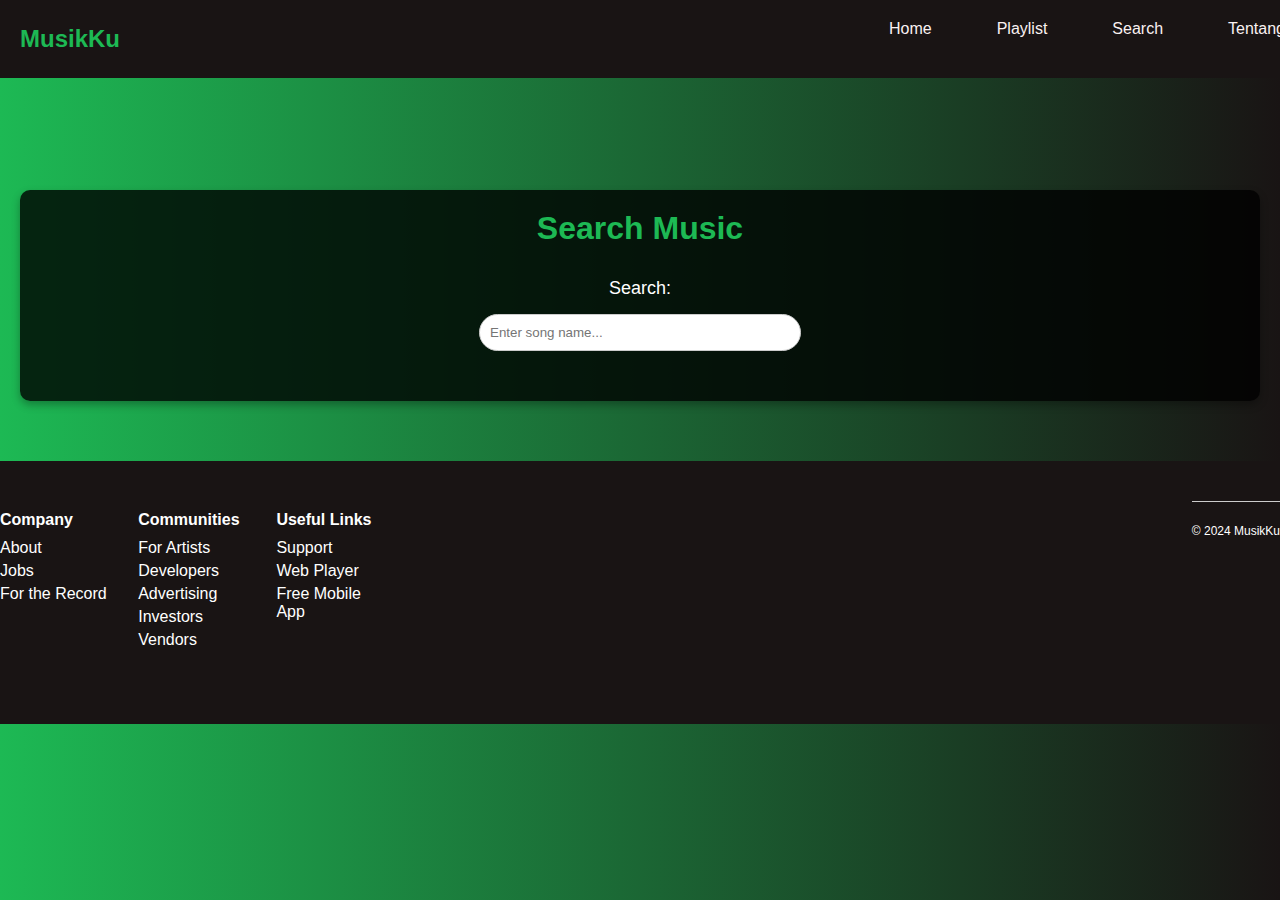
<file: download_music.html>
<!DOCTYPE html>
<html lang="en">
<head>
    <meta charset="UTF-8">
    <meta name="viewport" content="width=device-width, initial-scale=1.0">
    <title>Search Music - MusikKu</title>
    <link rel="stylesheet" href="style.css">
    <link rel="stylesheet" href="https://cdnjs.cloudflare.com/ajax/libs/font-awesome/6.1.1/css/all.min.css">
    <style>
        body {
            font-family: Arial, sans-serif;
            margin: 0;
            padding: 0;
            background: linear-gradient(to right, #1DB954, #191414);
            color: white;
        }

        header {
            display: flex;
            justify-content: space-between;
            align-items: center;
            padding: 20px;
            background-color: #191414;
            position: fixed;
            width: 100%;
            top: 0;
            z-index: 1000;
        }

        .logo {
            font-size: 24px;
            font-weight: bold;
            color: #1DB954;
        }

        nav ul {
            list-style: none;
            display: flex;
            gap: 20px;
        }

        nav ul li a {
            color: white;
            text-decoration: none;
            font-size: 16px;
            padding: 10px 20px;
            border-radius: 30px;
            transition: background-color 0.3s;
        }

        nav ul li a:hover {
            background-color: #1DB954;
        }

        main {
            padding: 100px 20px 20px;
            text-align: center;
        }

        .search-music {
            background: rgba(0, 0, 0, 0.8);
            padding: 20px;
            border-radius: 10px;
            margin: 20px 0;
            box-shadow: 0 4px 8px rgba(0, 0, 0, 0.3);
        }

        .search-music h1 {
            color: #1DB954;
        }

        form {
            display: flex;
            justify-content: center;
            align-items: center;
            gap: 10px;
            margin: 20px 0;
        }

        form label {
            font-size: 18px;
        }

        form input {
            padding: 10px;
            border-radius: 30px;
            border: 1px solid #ccc;
            width: 300px;
        }

        .add-to-playlist {
            background-color: #1DB954;
            color: white;
            border: none;
            border-radius: 20px;
            padding: 5px 10px;
            cursor: pointer;
            transition: background-color 0.3s;
        }

        .add-to-playlist:hover {
            background-color: #1ed760;
        }

        footer {
            background-color: #191414;
            color: white;
            padding: 20px 0;
            text-align: center;
            position: relative;
        }

        .footer-links {
            display: flex;
            justify-content: space-around;
            flex-wrap: wrap;
            margin-bottom: 20px;
        }

        .footer-links div {
            margin: 10px 0;
        }

        .footer-links h4 {
            margin-bottom: 10px;
        }

        .footer-links ul {
            list-style: none;
            padding: 0;
        }

        .footer-links ul li {
            margin: 5px 0;
        }

        .footer-links ul li a {
            color: white;
            text-decoration: none;
        }

        .footer-bottom {
            margin-top: 20px;
        }

    </style>
</head>
<body>
    <header>
        <div class="logo">MusikKu</div>
        <nav>
            <ul>
                <li><a href="index2.html">Home</a></li>
                <li><a href="playlist.html">Playlist</a></li>
                <li><a href="search.html">Search</a></li>
                <li><a href="tentang.html">Tentang</a></li>
            </ul>
        </nav>
    </header>

    <main>
        <section class="search-music">
            <h1>Search Music</h1>
            <form id="search-form">
                <label for="search-input">Search:</label>
                <input type="text" id="search-input" placeholder="Enter song name...">
            </form>
            <div id="search-results">
                <!-- Placeholder for search results -->
            </div>
        </section>
    </main>

    <footer>
        <div class="footer-links">
            <div>
                <h4>Company</h4>
                <ul>
                    <li><a href="#">About</a></li>
                    <li><a href="#">Jobs</a></li>
                    <li><a href="#">For the Record</a></li>
                </ul>
            </div>
            <div>
                <h4>Communities</h4>
                <ul>
                    <li><a href="#">For Artists</a></li>
                    <li><a href="#">Developers</a></li>
                    <li><a href="#">Advertising</a></li>
                    <li><a href="#">Investors</a></li>
                    <li><a href="#">Vendors</a></li>
                </ul>
            </div>
            <div>
                <h4>Useful Links</h4>
                <ul>
                    <li><a href="#">Support</a></li>
                    <li><a href="#">Web Player</a></li>
                    <li><a href="#">Free Mobile App</a></li>
                </ul>
            </div>
        </div>
        <div class="footer-bottom">
            <p>&copy; 2024 MusikKu</p>
        </div>
    </footer>

    <script>
        document.addEventListener('DOMContentLoaded', function() {
            const searchInput = document.getElementById('search-input');
            const searchResults = document.getElementById('search-results');
            

            const songs = [
                { name: 'Rapuh - Agnes Monica', file: 'musik/Agnes Monica - Rapuh ( Official Lyric Video ).mp3', cover: 'images/agnesmonica.jpg' },
                { name: 'Let me down slowly - Alec Benjamin', file: 'musik/Alec Benjamin - Let Me Down Slowly (Lyrics).mp3', cover: 'images/alecbenjamin.jpg' },
                { name: 'Too Good to Say Goodbye - Bruno Mars', file: 'musik/Too Good to Say Goodbye.mp3', cover: 'images/brunomars.jpg' },
                { name: 'Million Years Ago - Adele', file: 'musik/Million Years Ago.mp3', cover: 'images/adele.jpg' },
                { name: 'Versace on the floor - Bruno Mars', file: 'musik/Versace on the Floor (Single).mp3', cover: 'images/brunomars2.jpg' },
                { name: 'That Somebody - Rafi Sudirman', file: 'musik/Rafi Sudirman - That Somebody (lyrics).mp3', cover: 'images/rafisudirman.jpg' },
                { name: 'Mendua - Astrid', file: 'musik/Astrid - Mendua (Lirik).mp3', cover: 'images/astrid.jpg' },
                { name: 'Just Give Me a Reason - P!nk', file: 'musik/P!nk - Just Give Me a Reason (Lyrics).mp3', cover: 'images/p!nk.jpg' },
                { name: 'Bawa Dia Kembali - Mahalini', file: 'musik/Mahalini - Bawa Dia kembali (Video Lirik).mp3', cover: 'images/mahalini.jpg' },
                { name: 'Masih Hatiku - Arsy Widianto Tiara Andini', file: 'musik/Arsy Widianto Tiara Andini - Masih Hatiku (Official Music Video).mp3', cover: 'images/arsywidianto&tiaraandini.jpg' },
                { name: 'One Only - Pamungkas', file: 'musik/Pamungkas - One Only (Lyrics Video).mp3', cover: 'images/pamungkas.jpg' },
                { name: 'Apalah Arti Menunggu - Raisa', file: 'musik/Apalah Arti Menunggu - Raisa (Lirik).mp3', cover: 'images/raisa.jpg' },
                { name: 'Rayu - Marion Jola', file: 'musik/Marion Jola - Rayu (Official Lyric Video).mp3', cover: 'images/marionjola.jpg' },
                { name: 'Indah - Agnes Monica', file: 'musik/Agnes Monica - Indah (Agnez Mo) Lirik Lagu Indonesia.mp3', cover: 'images/agnesindah.jpg' },
                { name: 'Menjaga Hati - Yovie & Nuno', file: 'musik/Yovie & Nuno - Menjaga Hati (Lirik Lagu).mp3', cover: 'images/yovie&nuno.jpg' },
                { name: 'On Bended Knee - Boyz II Men', file: 'musik/Boyz II Men - On Bended Knee.mp3', cover: 'images/Boyz2Men.jpg' },
                { name: 'pelangi - HIVI!', file: 'musik/HIVI! - Pelangi (Official Lyric Video).mp3', cover: 'images/hivi.jpg' },
                { name: 'Remaja - HIVI!', file: 'musik/HIVI! - Remaja (Official Lyric Video).mp3', cover: 'images/hivi.jpg' },
                { name: 'Siapkah Kau Tuk Jatuh Cinta Lagi - HIVI!', file: 'musik/HIVI! - Siapkah Kau Tuk Jatuh Cinta Lagi (Official Lyric Video).mp3', cover: 'images/hivi.jpg' },
                { name: 'Mata Ke Hati - HIVI!', file: 'musik/HIVI! - Mata Ke Hati (Official Music Video).mp3', cover: 'images/hivi.jpg' },
                { name: 'Rindu - Agnes Monica', file: 'musik/Agnes Monica - Rindu (Agnez Mo) Lirik Lagu Indonesia.mp3', cover: 'images/agnesrindu.jpg' },
                { name: 'Cinta Mati - Agnes Monica', file: 'musik/Agnes Monica feat Ahmad Dhani - Cinta Mati - Lirik Nostalgia.mp3', cover: 'images/agnescintamati.jpg' },
                { name: 'Salah - Potret', file: 'musik/Potret - Salah (Lirik).mp3', cover: 'images/salahpotret.jpg' },
                { name: 'it will rain - Bruno Mars', file: 'musik/bruno mars - it will rain (lyrics).mp3', cover: 'images/itwillrainBrunoMars.jpg' },
                { name: 'Locked out of Heaven- Bruno Mars', file: 'musik/Bruno Mars - Locked Out Of Heaven.mp3', cover: 'images/brunomarsiwashyourman.jpg' },
                { name: 'Talking to the Moon - Bruno Mars', file: 'musik/Bruno Mars - Talking To The Moon (Official Lyric Video).mp3', cover: 'images/brunomarsTalkingtothemoon.jpg' },
                { name: 'Thats What I Like - Bruno Mars', file: 'musik/Bruno Mars - Thats What I Like [Official Music Video].mp3', cover: 'images/brunomars.jpg' },
                { name: 'When I Was Your Man - Bruno Mars', file: 'musik/Bruno Mars - When I Was Your Man.mp3', cover: 'images/brunomarsiwashyourman.jpg' },
                { name: 'Put On A Smile - Bruno Mars Anderson .Paak Silk Sonic', file: 'musik/Bruno Mars Anderson .Paak Silk Sonic - Put On A Smile [Official Audio].mp3', cover: 'images/brunomarsSmile.jpg' },
                { name: 'The Lazy Song - Bruno Mars', file: 'musik/Bruno Mars - The Lazy Song (Lyrics).mp3', cover: 'images/brunomars.jpg' },
                { name: 'Just The Way You Are - Bruno Mars', file: 'musik/Bruno Mars - Just The Way You Are (Lyrics).mp3', cover: 'images/brunomars.jpg' },
                { name: '24K Magic - Bruno Mars', file: 'musik/Bruno Mars - 24K Magic (Official Music Video).mp3', cover: 'images/brunomars.jpg' },
                { name: 'Billionaire -Travie McCoy ft. Bruno Mars', file: 'musik/Billionaire - Travie McCoy ft. Bruno Mars [Lyrics Vietsub].mp3', cover: 'images/billionaireBrunomars.jpg' },
                { name: 'Kill Bill - SZA', file: 'musik/@sza - Kill Bill (Lyrics).mp3', cover: 'images/killbill.jpg' },
                { name: 'Andaikan Kau Datang - Andmesh', file: 'musik/Andmesh - Andaikan Kau Datang I Ost Miracle In Cell No.7 08 September 2022 di Bioskop.mp3', cover: 'images/andmesh.jpg' },
                { name: 'Jangan Pernah Berubah - Syifa Hadju', file: 'musik/SYIFA HADJU “JANGAN PERNAH BERUBAH“.mp3', cover: 'images/syifahadju.jpg' },
                { name: 'Rindu Dalam Hati - Arsy WidiantoBrisia Jodie', file: 'musik/Arsy Widianto Brisia Jodie - Rindu Dalam Hati (Lirik).mp3', cover: 'images/arsywidiantoBrisiaJodie.jpg' },
                { name: 'Nobody Gets Me - SZA', file: 'musik/SZA - Nobody Gets Me (Lyrics).mp3', cover: 'images/killbill.jpg' },
                { name: 'Not You - Alan Walker', file: 'musik/Alan Walker & Emma Steinbakken - Not You (Lyrics).mp3', cover: 'images/alanwalker.jpg' },
                { name: 'Tetap Dalam Jiwa - Isyana Sarasvati', file: 'musik/Isyana Sarasvati - Tetap Dalam Jiwa Lirik Lagu Indonesia.mp3', cover: 'images/isyana.jpg' },
                { name: 'Favorit Girl - Justin Bieber', file: 'musik/Justin Bieber - Favorite Girl (Lyrics).mp3', cover: 'images/justinbeiber.jpg' },
                { name: 'Rahasia Hati - Element', file: 'musik/Element - Rahasia Hati Lirik Lagu.mp3', cover: 'images/rahasiahati.jpg' },
                { name: 'That Should Be Me  - Justin Bieber', file: 'musik/THAT SHOULD BE ME - JUSTIN BIEBER (LYRICS).mp3', cover: 'images/justinbieber.jpg' },
                { name: 'Dia Masa Lalumu,Aku Masa Depanmu - Vionita', file: 'musik/DIA MASA LALUMU AKU MASA DEPANMU - Vionita (Lirik).mp3', cover: 'images/vionitamasalalu.jpg' },
                { name: 'Drunk Text - Henry Moodie', file: 'musik/Henry Moodie - drunk text (Lyrics).mp3', cover: 'images/drunktext.jpg' },
                { name: 'Play Date - Melanie Martinez', file: 'musik/Melanie Martinez - Play Date (Lyrics).mp3', cover: 'images/playdate.jpg' },
                { name: 'One Of The Girl - The Weeknd,JENNIE,Lily-Rose Depp', file: 'musik/The Weeknd JENNIE Lily-Rose Depp - One Of The Girls (Lyrics).mp3', cover: 'images/oneofthegirl.jpg' },
                { name: 'Rapsodi - JKT48', file: 'musik/JKT48 - Rapsodi (Lirik).mp3', cover: 'images/jkt48.jpg' },
                { name: 'Tak Segampang Itu - Anggi Marito', file: 'musik/JKT48 - Rapsodi (Lirik).mp3', cover: 'images/taksegampangitu.jpg' },
                { name: 'Menjadi Dia - Tiara Andini', file: 'musik/JKT48 - Rapsodi (Lirik).mp3', cover: 'images/tiaraandini.jpg' },
                { name: 'Surat Cinta Untuk Starla - Virgoun', file: 'musik/JKT48 - Rapsodi (Lirik).mp3', cover: 'images/virgoun.jpg' },
                { name: 'Merasa Indah - Tiara Andini', file: 'musik/JKT48 - Rapsodi (Lirik).mp3', cover: 'images/tiaraandini.jpg' },
                { name: 'Melawan Restu - Mahalini', file: 'musik/JKT48 - Rapsodi (Lirik).mp3', cover: 'images/mahalinimlawanrestu.jpg' },
                { name: 'Hilang Tanpa Bilang - Meiska', file: 'musik/JKT48 - Rapsodi (Lirik).mp3', cover: 'images/meiskahilangtanpabilang.jpg' },
                { name: 'lily - Alan Walker - Lily ft. K-391 & Emelie Hollow', file: 'musik/Alan Walker - Lily ft. K-391 & Emelie Hollow (Official Lyric Video).mp3', cover: 'images/alanwalkerlily.jpg' },
                { name: 'On My Way - Alan Walker Sabrina Carpenter & Farruko', file: 'musik/Alan Walker Sabrina Carpenter & Farruko - On My Way.mp3', cover: 'images/alanwalkeronmywayjpg.jpg' },
                { name: 'Darkside - Alan Walker', file: 'musik/Alan Walker - Darkside (Lyrics) ft. Au Ra and Tomine Harket.mp3', cover: 'images/alanwalkerdarkside.jpg' },
                { name: 'Faded - Alan Walker', file: 'musik/Alan Walker - Faded.mp3', cover: 'images/alanwalkerfaded.jpg' },
                { name: 'Who I Am - Alan Walker Putri Ariani Peder Elias', file: 'musik/Alan Walker Putri Ariani Peder Elias - Who I Am (Official Music Video).mp3', cover: 'images/alanwalkerwhoiam.jpg' },
                { name: 'The Drum - Alan Walker', file: 'musik/Alan Walker - The Drum (Lyrics).mp3', cover: 'images/alanwalkerthedrum.jpg' },
                { name: 'Alone - Alan Walker', file: 'musik/Alan Walker - Alone (Lyrics).mp3', cover: 'images/alanwalkeralone.jpg' },
                

            ];

            
            searchInput.addEventListener('input', function() {
                const searchTerm = searchInput.value.trim().toLowerCase();
                searchResults.innerHTML = '';

                if (searchTerm === '') return;

                const filteredSongs = songs.filter(song => song.name.toLowerCase().startsWith(searchTerm));

                filteredSongs.forEach(song => {
                    const songElement = document.createElement('div');
                    songElement.classList.add('song');
                    songElement.innerHTML = `
                        <p>${song.name}</p>
                        <button class="add-to-playlist">Add to Playlist</button>
                    `;

                    const addToPlaylistBtn = songElement.querySelector('.add-to-playlist');
                    addToPlaylistBtn.addEventListener('click', function() {
                        addToPlaylist(song.name, song.file, song.cover);
                    });

                    searchResults.appendChild(songElement);
                });
            });

            function addToPlaylist(songName, songUrl, songCover) {
                const playlist = JSON.parse(localStorage.getItem('playlist')) || [];

                if (!playlist.find(song => song.name === songName)) {
                    playlist.push({ name: songName, file: songUrl, cover: songCover });
                    localStorage.setItem('playlist', JSON.stringify(playlist));
                    alert('Song added to playlist!');
                } else {
                    alert('This song is already in your playlist.');
                }
            }
        });
    </script>
</body>
</html>
</file>
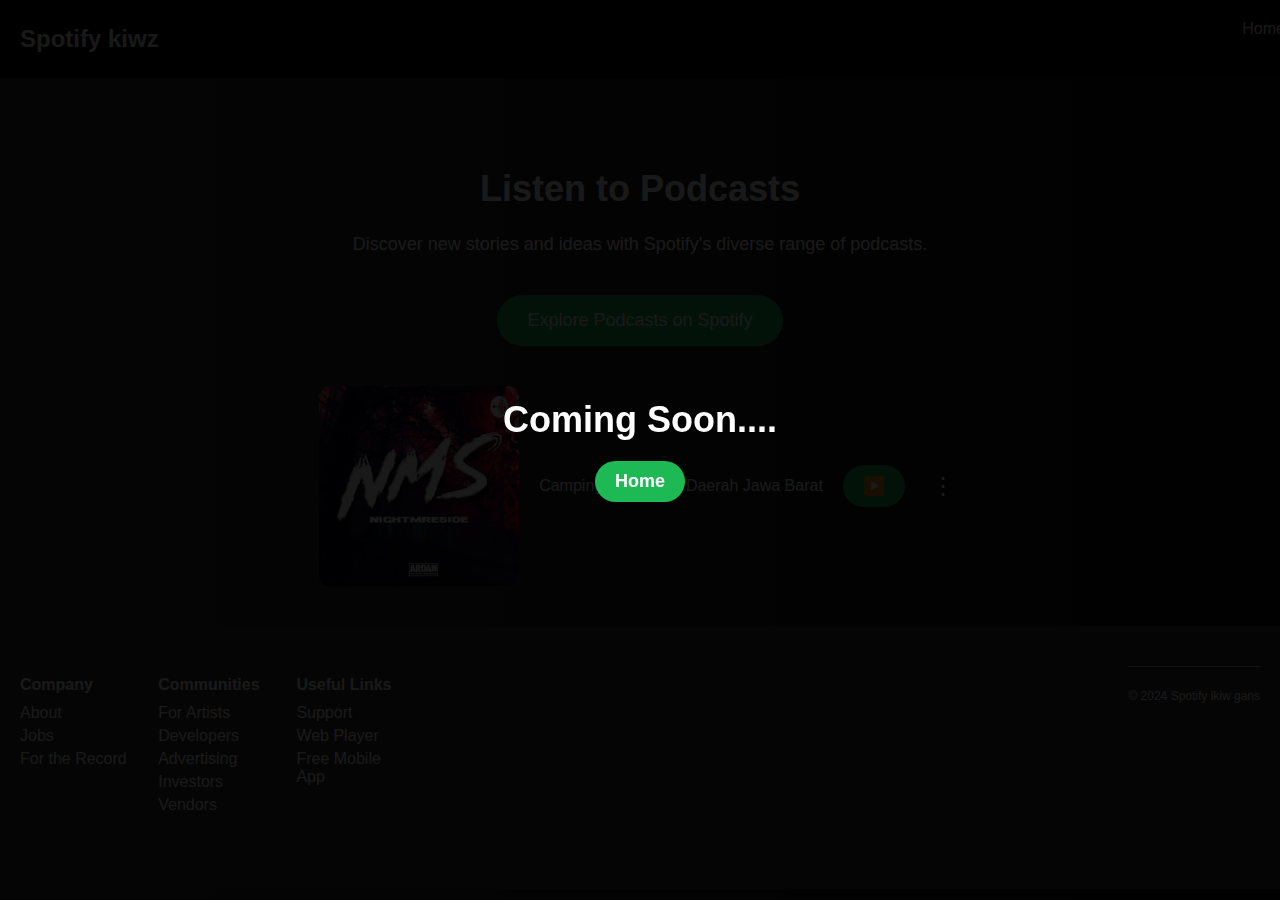
<file: listen_podcast.html>
<!DOCTYPE html>
<html lang="en">
<head>
    <meta charset="UTF-8">
    <meta name="viewport" content="width=device-width, initial-scale=1.0">
    <title>Listen to Podcasts - Spotify Clone</title>
    <link rel="stylesheet" href="style.css">
</head>
<style>
    body {
        margin: 0;
        font-family: 'Arial', sans-serif;
        background-color: #121212;
        color: #ffffff;
    }

    header {
        display: flex;
        justify-content: space-between;
        align-items: center;
        padding: 20px;
        background-color: #000000;
    }

    header .logo {
        font-size: 24px;
        font-weight: bold;
    }

    nav ul {
        list-style: none;
        display: flex;
        margin: 0;
        padding: 0;
    }

    nav li {
        margin: 0 15px;
        position: relative;
    }

    nav a {
        text-decoration: none;
        color: #b3b3b3;
        transition: color 0.3s ease;
    }

    nav a:hover {
        color: #1db954;
    }

    nav .divider {
        color: #ffffff;
    }

    nav a::after {
        content: '';
        display: block;
        width: 0;
        height: 2px;
        background: #1db954;
        transition: width 0.3s;
    }

    nav a:hover::after {
        width: 100%;
    }

    main {
        padding: 20px;
    }

    .listen-podcast {
        text-align: center;
        margin-bottom: 40px;
    }

    .listen-podcast h1 {
        font-size: 36px;
    }

    .listen-podcast p {
        font-size: 18px;
        margin: 20px 0;
    }

    .btn {
        padding: 15px 30px;
        background-color: #1db954;
        color: #ffffff;
        text-decoration: none;
        border-radius: 50px;
        font-size: 18px;
        transition: background-color 0.3s;
    }

    .btn:hover {
        background-color: #1ed760;
    }

    .podcast {
        display: flex;
        align-items: center;
        justify-content: center;
        gap: 20px;
        margin-top: 40px;
    }

    .podcast-image {
        width: 200px;
        height: 200px;
        border-radius: 10px;
    }

    .podcast-controls {
        display: flex;
        align-items: center;
        gap: 20px;
    }

    .play-btn {
        background-color: #1db954;
        border: none;
        color: white;
        padding: 10px 20px;
        font-size: 18px;
        border-radius: 50px;
        cursor: pointer;
        transition: background-color 0.3s;
    }

    .play-btn:hover {
        background-color: #1ed760;
    }

    .menu {
        position: relative;
    }

    .menu-btn {
        background: none;
        border: none;
        color: white;
        font-size: 24px;
        cursor: pointer;
    }

    .menu-content {
        display: none;
        position: absolute;
        right: 0;
        top: 100%;
        background-color: #333;
        border-radius: 5px;
        box-shadow: 0 0 10px rgba(0, 0, 0, 0.1);
    }

    .menu-content a {
        color: white;
        padding: 10px 20px;
        text-decoration: none;
        display: block;
    }

    .menu-content a:hover {
        background-color: #444;
    }

    .menu-content.show {
        display: block;
    }

    .coming-soon-overlay {
        position: fixed;
        top: 0;
        left: 0;
        width: 100%;
        height: 100%;
        background-color: rgba(0, 0, 0, 0.9);
        display: flex;
        flex-direction: column;
        justify-content: center;
        align-items: center;
        color: #fff;
        font-size: 36px;
        font-weight: bold;
        z-index: 1000;
        text-align: center;
    }

    .home-btn {
        margin-top: 20px;
        padding: 10px 20px;
        background-color: #1db954;
        color: #ffffff;
        text-decoration: none;
        border-radius: 50px;
        font-size: 18px;
        transition: background-color 0.3s;
    }

    .home-btn:hover {
        background-color: #1ed760;
    }

    footer {
        background-color: #333;
        color: white;
        padding: 20px;
        display: flex;
        justify-content: space-between;
    }

    .footer-links {
        display: flex;
        gap: 30px;
    }

    .footer-links div {
        max-width: 200px;
    }

    .footer-links h4 {
        margin-top: 0;
    }

    .footer-links ul {
        list-style: none;
        padding: 0;
    }

    .footer-links ul li {
        margin-bottom: 10px;
    }

    .footer-links ul li a {
        color: white;
        text-decoration: none;
    }

    .footer-bottom {
        text-align: center;
        margin-top: 20px;
    }

</style>
<body>
    <header>
        <div class="logo">Spotify kiwz</div>
        <nav>
            <ul>
                <li><a href="index2.html">Home</a></li>
                <!-- Add other navigation items here -->
            </ul>
        </nav>
    </header>

    <main>
        <section class="listen-podcast">
            <h1>Listen to Podcasts</h1>
            <p>Discover new stories and ideas with Spotify's diverse range of podcasts.</p>
            <a href="#" class="btn">Explore Podcasts on Spotify</a>
        </section>

        <section class="podcast">
            <img src="images/nmspodcast.jpg" alt="" class="podcast-image">
            <p>Camping di Gunung Daerah Jawa Barat</p>
            <div class="podcast-controls">
                <button class="play-btn">▶️</button>
                <div class="menu">
                    <button class="menu-btn">⋮</button>
                    <div class="menu-content">
                        <a href="playlist.html">Add to Playlist</a>
                        
                    </div>
                </div>
            </div>
        </section>
    </main>

    <footer>
        <div class="footer-links">
            <div>
                <h4>Company</h4>
                <ul>
                    <li><a href="#">About</a></li>
                    <li><a href="#">Jobs</a></li>
                    <li><a href="#">For the Record</a></li>
                </ul>
            </div>
            <div>
                <h4>Communities</h4>
                <ul>
                    <li><a href="#">For Artists</a></li>
                    <li><a href="#">Developers</a></li>
                    <li><a href="#">Advertising</a></li>
                    <li><a href="#">Investors</a></li>
                    <li><a href="#">Vendors</a></li>
                </ul>
            </div>
            <div>
                <h4>Useful Links</h4>
                <ul>
                    <li><a href="#">Support</a></li>
                    <li><a href="#">Web Player</a></li>
                    <li><a href="#">Free Mobile App</a></li>
                </ul>
            </div>
        </div>
        <div class="footer-bottom">
            <p>&copy; 2024 Spotify ikiw gans</p>
        </div>
    </footer>

    <div class="coming-soon-overlay">
        Coming Soon....
        <a href="index.html" class="home-btn">Home</a>
    </div>

    <script>
        document.addEventListener('DOMContentLoaded', function() {
            const menuBtn = document.querySelector('.menu-btn');
            const menuContent = document.querySelector('.menu-content');

            menuBtn.addEventListener('click', function() {
                menuContent.classList.toggle('show');
            });
        });
    </script>
</body>
</html>
</file>
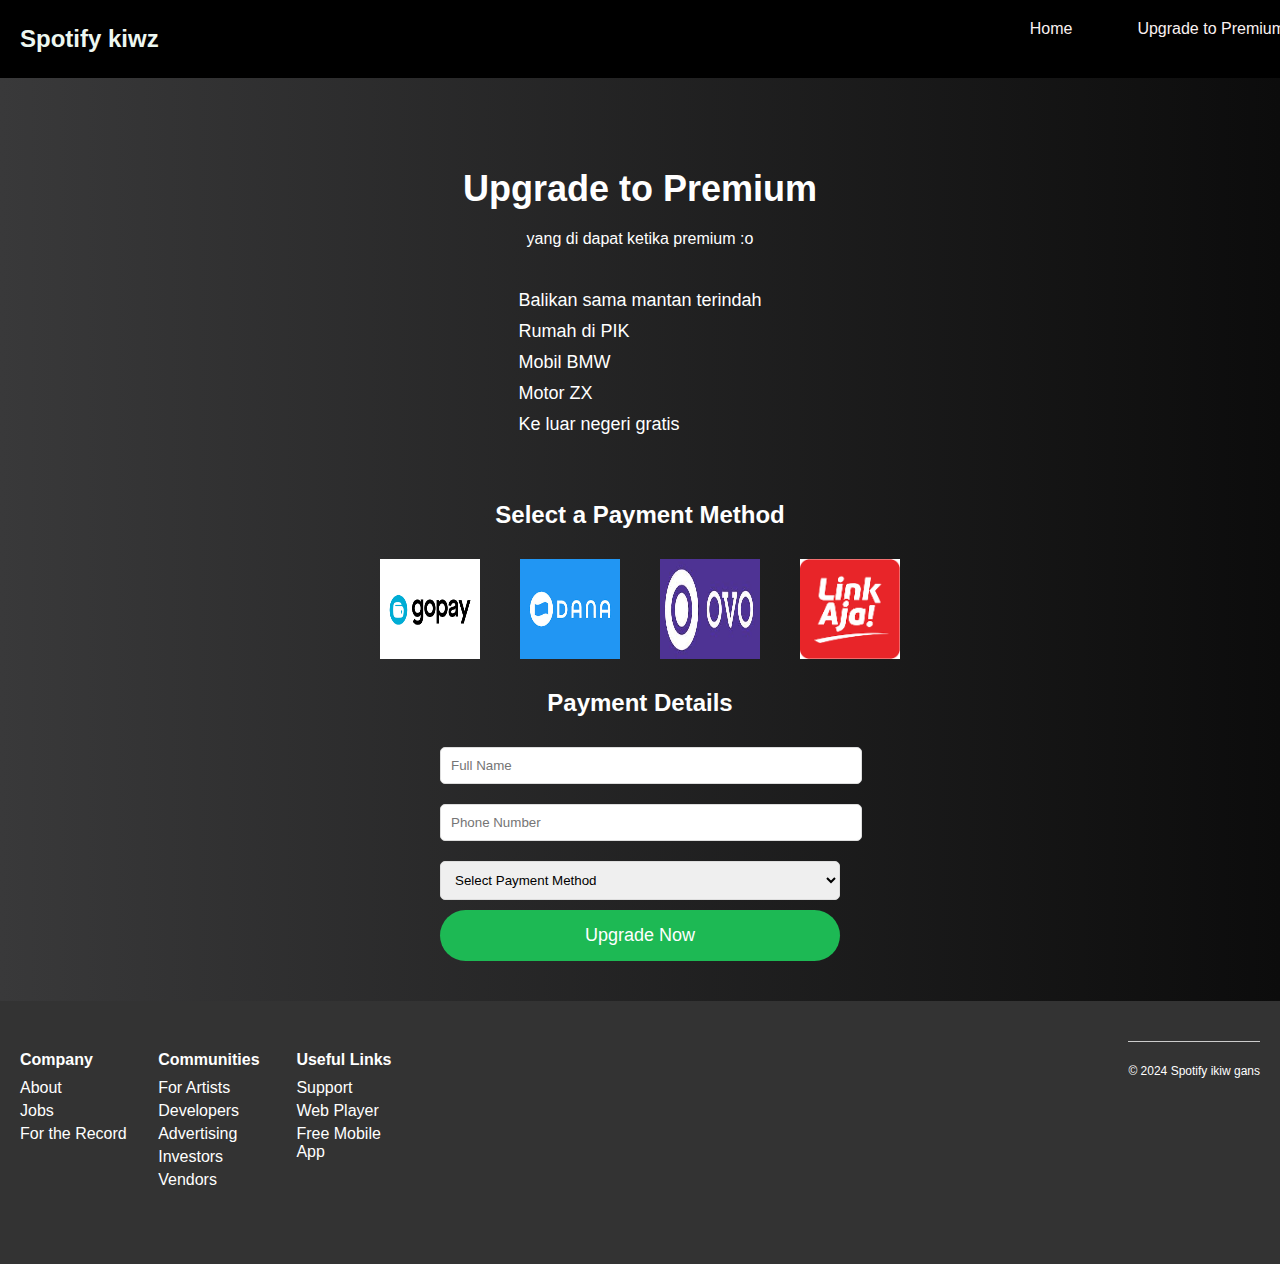
<file: premium.html>
<!DOCTYPE html>
<html lang="en">
<head>
    <meta charset="UTF-8">
    <meta name="viewport" content="width=device-width, initial-scale=1.0">
    <title>Upgrade to Premium - Spotify Clone</title>
    <link rel="stylesheet" href="style.css">
</head>
<style>
    body {
        margin: 0;
        font-family: 'Arial', sans-serif;
        background-color: #121212;
        color: #ffffff;
    }

    header {
        display: flex;
        justify-content: space-between;
        align-items: center;
        padding: 20px;
        background-color: #000000;
    }

    header .logo {
        font-size: 24px;
        font-weight: bold;
    }

    nav ul {
        list-style: none;
        display: flex;
        margin: 0;
        padding: 0;
    }

    nav li {
        margin: 0 15px;
        position: relative;
    }

    nav a {
        text-decoration: none;
        color: #b3b3b3;
        transition: color 0.3s ease;
    }

    nav a:hover {
        color: #1db954;
    }

    nav .divider {
        color: #ffffff;
    }

    nav a::after {
        content: '';
        display: block;
        width: 0;
        height: 2px;
        background: #1db954;
        transition: width 0.3s;
    }

    nav a:hover::after {
        width: 100%;
    }

    main {
        padding: 20px;
    }

    .premium-section {
        text-align: center;
        margin-bottom: 40px;
    }

    .premium-section h1 {
        font-size: 36px;
        margin-bottom: 20px;
    }

    .premium-section ul {
        list-style: none;
        padding: 0;
        text-align: left;
        display: inline-block;
    }

    .premium-section li {
        font-size: 18px;
        margin: 10px 0;
    }

    .btn {
        padding: 15px 30px;
        background-color: #1db954;
        color: #ffffff;
        text-decoration: none;
        border-radius: 50px;
        font-size: 18px;
        transition: background-color 0.3s;
        cursor: pointer;
    }

    .btn:hover {
        background-color: #1ed760;
    }

    .payment-methods {
        text-align: center;
    }

    .payment-methods h2 {
        font-size: 24px;
        margin-bottom: 20px;
    }

    .payment-icons {
        display: flex;
        justify-content: center;
        flex-wrap: wrap;
        gap: 20px;
        margin-bottom: 20px;
    }

    .payment-icons img {
        width: 100px;
        height: auto;
        margin: 10px;
    }

    .form-section {
        margin-top: 20px;
        max-width: 400px;
        margin-left: auto;
        margin-right: auto;
    }

    .form-section input[type="text"],
    .form-section input[type="email"],
    .form-section input[type="number"],
    .form-section select {
        width: 100%;
        padding: 10px;
        margin: 10px 0;
        border-radius: 5px;
        border: 1px solid #ddd;
    }

    .form-section button {
        width: 100%;
        padding: 15px;
        background-color: #1db954;
        color: white;
        border: none;
        border-radius: 50px;
        font-size: 18px;
        cursor: pointer;
        transition: background-color 0.3s;
    }

    .form-section button:hover {
        background-color: #1ed760;
    }

    .plan-section, .qr-section {
        text-align: center;
        margin-top: 20px;
        display: none;
    }

    .plan-section ul {
        list-style: none;
        padding: 0;
    }

    .plan-section li {
        font-size: 18px;
        margin: 10px 0;
    }

    .qr-section img {
        width: 200px;
        height: 200px;
    }

    .success-notification {
        display: none;
        text-align: center;
        padding: 20px;
        background-color: #1db954;
        color: white;
        border-radius: 10px;
        margin-top: 20px;
    }

    footer {
        background-color: #333;
        color: white;
        padding: 20px;
        display: flex;
        justify-content: space-between;
    }

    .footer-links {
        display: flex;
        gap: 30px;
    }

    .footer-links div {
        max-width: 200px;
    }

    .footer-links h4 {
        margin-top: 0;
    }

    .footer-links ul {
        list-style: none;
        padding: 0;
    }

    .footer-links ul li {
        margin-bottom: 10px;
    }

    .footer-links ul li a {
        color: white;
        text-decoration: none;
    }

    .footer-bottom {
        text-align: center;
        margin-top: 20px;
    }

</style>
<body>
    <header>
        <div class="logo">Spotify kiwz</div>
        <nav>
            <ul>
                <li><a href="index2.html">Home</a></li>
                <li><a href="premium.html">Upgrade to Premium</a></li>
                <!-- Add other navigation items here -->
            </ul>
        </nav>
    </header>

    <main>
        <section class="premium-section">
            <h1>Upgrade to Premium</h1>
            <p>yang di dapat ketika premium :o</p>
            <ul>
                <li>Balikan sama mantan terindah</li>
                <li>Rumah di PIK</li>
                <li>Mobil BMW</li>
                <li>Motor ZX</li>
                <li>Ke luar negeri gratis</li>
            </ul>
        </section>

        <section class="payment-methods">
            <h2>Select a Payment Method</h2>
            <div class="payment-icons">
                <img src="images/gopay.png" alt="GoPay">
                <img src="images/dana.png" alt="Dana">
                <img src="images/ovo.jpg" alt="OVO">
                <img src="images/linkaja.png" alt="LinkAja">
            </div>
        </section>

        <section class="form-section">
            <h2>Payment Details</h2>
            <form id="paymentForm">
                <input type="text" name="fullName" placeholder="Full Name" required>
                <input type="text" name="phoneNumber" placeholder="Phone Number" required>
                <select name="paymentMethod" required>
                    <option value="">Select Payment Method</option>
                    <option value="gopay">GoPay</option>
                    <option value="dana">Dana</option>
                    <option value="ovo">OVO</option>
                    <option value="linkaja">LinkAja</option>
                </select>
                <button type="submit">Upgrade Now</button>
            </form>
        </section>

        <section class="plan-section" id="planSection">
            <h2>Select a Plan</h2>
            <ul>
                <li><input type="radio" name="plan" value="25000"> 25,000 IDR - 7 days</li>
                <li><input type="radio" name="plan" value="50000"> 50,000 IDR - 30 days</li>
                <li><input type="radio" name="plan" value="100000"> 100,000 IDR - Lifetime</li>
            </ul>
            <button id="purchaseButton" class="btn">Purchase</button>
        </section>

        <section class="qr-section" id="qrSection">
            <h2>Scan QR Code to Pay</h2>
            <img src="images/barcode.png" alt="QR Code">
            <p id="amountToPay"></p>
        </section>

        <div class="success-notification" id="successNotification">
            <h2>Payment Successful!</h2>
            <p>Thank you for upgrading to Premium. Enjoy your benefits!</p>
        </div>
    </main>

    <footer>
        <div class="footer-links">
            <div>
                <h4>Company</h4>
                <ul>
                    <li><a href="#">About</a></li>
                    <li><a href="#">Jobs</a></li>
                    <li><a href="#">For the Record</a></li>
                </ul>
            </div>
            <div>
                <h4>Communities</h4>
                <ul>
                    <li><a href="#">For Artists</a></li>
                    <li><a href="#">Developers</a></li>
                    <li><a href="#">Advertising</a></li>
                    <li><a href="#">Investors</a></li>
                    <li><a href="#">Vendors</a></li>
                </ul>
            </div>
            <div>
                <h4>Useful Links</h4>
                <ul>
                    <li><a href="#">Support</a></li>
                    <li><a href="#">Web Player</a></li>
                    <li><a href="#">Free Mobile App</a></li>
                </ul>
            </div>
        </div>
        <div class="footer-bottom">
            <p>&copy; 2024 Spotify ikiw gans</p>
        </div>
    </footer>

    <script>
        document.getElementById('paymentForm').addEventListener('submit', function(event) {
            event.preventDefault();
            document.getElementById('planSection').style.display = 'block';
        });

        document.getElementById('purchaseButton').addEventListener('click', function() {
            var selectedPlan = document.querySelector('input[name="plan"]:checked');
            if (selectedPlan) {
                var amount = selectedPlan.value;
                document.getElementById('amountToPay').textContent = 'Amount to pay: ' + amount + ' IDR';
                document.getElementById('planSection').style.display = 'none';
                document.getElementById('qrSection').style.display = 'block';

                // Simulate successful payment after scanning QR code
                setTimeout(function() {
                    document.getElementById('qrSection').style.display = 'none';
                    document.getElementById('successNotification').style.display = 'block';
                }, 5000); // 5 seconds delay to simulate QR code scanning and payment processing
            } else {
                alert('Please select a plan.');
            }
        });
    </script>
</body>
</html>
</file>
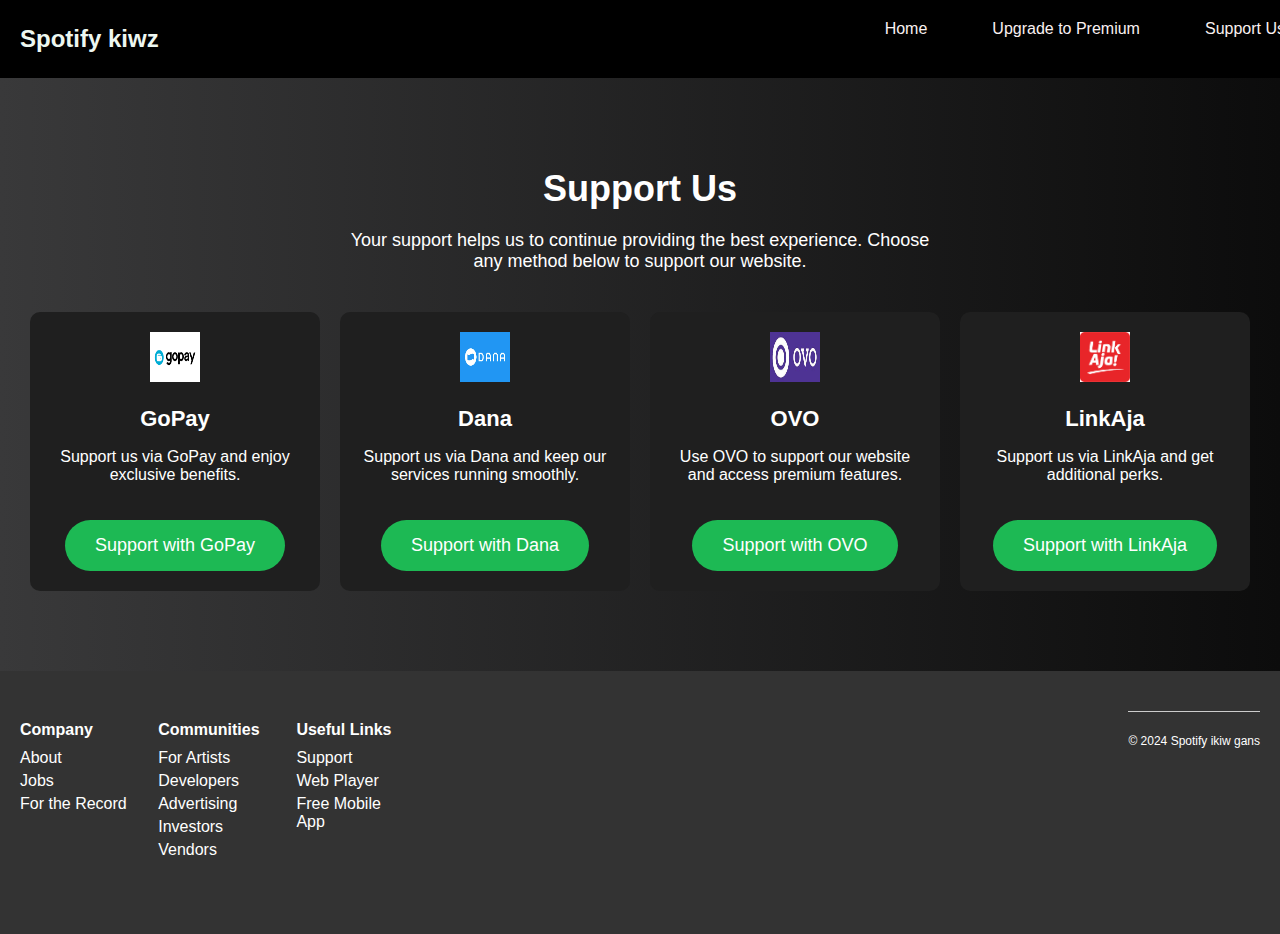
<file: support.html>
<!DOCTYPE html>
<html lang="en">
<head>
    <meta charset="UTF-8">
    <meta name="viewport" content="width=device-width, initial-scale=1.0">
    <title>Support Us - Spotify Clone</title>
    <link rel="stylesheet" href="style.css">
</head>
<style>
    body {
        margin: 0;
        font-family: 'Arial', sans-serif;
        background-color: #121212;
        color: #ffffff;
    }

    header {
        display: flex;
        justify-content: space-between;
        align-items: center;
        padding: 20px;
        background-color: #000000;
    }

    header .logo {
        font-size: 24px;
        font-weight: bold;
    }

    nav ul {
        list-style: none;
        display: flex;
        margin: 0;
        padding: 0;
    }

    nav li {
        margin: 0 15px;
        position: relative;
    }

    nav a {
        text-decoration: none;
        color: #b3b3b3;
        transition: color 0.3s ease;
    }

    nav a:hover {
        color: #1db954;
    }

    nav .divider {
        color: #ffffff;
    }

    nav a::after {
        content: '';
        display: block;
        width: 0;
        height: 2px;
        background: #1db954;
        transition: width 0.3s;
    }

    nav a:hover::after {
        width: 100%;
    }

    main {
        padding: 20px;
    }

    .support-section {
        text-align: center;
        margin-bottom: 40px;
    }

    .support-section h1 {
        font-size: 36px;
        margin-bottom: 20px;
    }

    .support-section p {
        font-size: 18px;
        margin: 20px 0;
        max-width: 600px;
        margin-left: auto;
        margin-right: auto;
    }

    .support-options {
        display: flex;
        flex-wrap: wrap;
        justify-content: center;
        gap: 20px;
        margin: 40px 0;
    }

    .support-option {
        background-color: #1f1f1f;
        border-radius: 10px;
        padding: 20px;
        text-align: center;
        width: 250px;
    }

    .support-option img {
        width: 50px;
        height: 50px;
        margin-bottom: 10px;
    }

    .support-option h3 {
        font-size: 22px;
        margin: 10px 0;
    }

    .support-option p {
        font-size: 16px;
    }

    .btn {
        padding: 15px 30px;
        background-color: #1db954;
        color: #ffffff;
        text-decoration: none;
        border-radius: 50px;
        font-size: 18px;
        transition: background-color 0.3s;
    }

    .btn:hover {
        background-color: #1ed760;
    }

    footer {
        background-color: #333;
        color: white;
        padding: 20px;
        display: flex;
        justify-content: space-between;
    }

    .footer-links {
        display: flex;
        gap: 30px;
    }

    .footer-links div {
        max-width: 200px;
    }

    .footer-links h4 {
        margin-top: 0;
    }

    .footer-links ul {
        list-style: none;
        padding: 0;
    }

    .footer-links ul li {
        margin-bottom: 10px;
    }

    .footer-links ul li a {
        color: white;
        text-decoration: none;
    }

    .footer-bottom {
        text-align: center;
        margin-top: 20px;
    }
</style>
<body>
    <header>
        <div class="logo">Spotify kiwz</div>
        <nav>
            <ul>
                <li><a href="index2.html">Home</a></li>
                <li><a href="premium.html">Upgrade to Premium</a></li>
                <li><a href="support.html">Support Us</a></li>
                <!-- Add other navigation items here -->
            </ul>
        </nav>
    </header>

    <main>
        <section class="support-section">
            <h1>Support Us</h1>
            <p>Your support helps us to continue providing the best experience. Choose any method below to support our website.</p>
        </section>

        <section class="support-options">
            <div class="support-option">
                <img src="images/gopay.png" alt="GoPay">
                <h3>GoPay</h3>
                <p>Support us via GoPay and enjoy exclusive benefits.</p>
                <a href="#" class="btn">Support with GoPay</a>
            </div>
            <div class="support-option">
                <img src="images/dana.png" alt="Dana">
                <h3>Dana</h3>
                <p>Support us via Dana and keep our services running smoothly.</p>
                <a href="#" class="btn">Support with Dana</a>
            </div>
            <div class="support-option">
                <img src="images/ovo.jpg" alt="OVO">
                <h3>OVO</h3>
                <p>Use OVO to support our website and access premium features.</p>
                <a href="#" class="btn">Support with OVO</a>
            </div>
            <div class="support-option">
                <img src="images/linkaja.png" alt="LinkAja">
                <h3>LinkAja</h3>
                <p>Support us via LinkAja and get additional perks.</p>
                <a href="#" class="btn">Support with LinkAja</a>
            </div>
        </section>
    </main>

    <footer>
        <div class="footer-links">
            <div>
                <h4>Company</h4>
                <ul>
                    <li><a href="#">About</a></li>
                    <li><a href="#">Jobs</a></li>
                    <li><a href="#">For the Record</a></li>
                </ul>
            </div>
            <div>
                <h4>Communities</h4>
                <ul>
                    <li><a href="#">For Artists</a></li>
                    <li><a href="#">Developers</a></li>
                    <li><a href="#">Advertising</a></li>
                    <li><a href="#">Investors</a></li>
                    <li><a href="#">Vendors</a></li>
                </ul>
            </div>
            <div>
                <h4>Useful Links</h4>
                <ul>
                    <li><a href="#">Support</a></li>
                    <li><a href="#">Web Player</a></li>
                    <li><a href="#">Free Mobile App</a></li>
                </ul>
            </div>
        </div>
        <div class="footer-bottom">
            <p>&copy; 2024 Spotify ikiw gans</p>
        </div>
    </footer>
</body>
</html>
</file>
<file: style.css>
/* styles.css */
body {
    margin: 0;
    font-family: 'Arial', sans-serif;
    background-color: #121212;
    color: #ffffff;
}

header {
    display: flex;
    justify-content: space-between;
    align-items: center;
    padding: 20px;
    background-color: #0b0b0b;
}

.logo {
    font-size: 24px;
    font-weight: bold;
}

nav ul {
    list-style: none;
    display: flex;
    margin: 0;
    padding: 0;
}

nav li {
    margin: 0 15px;
}

nav a {
    text-decoration: none;
    color: #b3b3b3;
}

nav .divider {
    color: #ffffff;
}

.hero {
    display: flex;
    flex-direction: column;
    align-items: center;
    justify-content: center;
    text-align: center;
    height: 80vh;
    background-image: url('https://source.unsplash.com/1600x900/?music');
    background-size: cover;
    background-position: center;
    padding: 20px;
    box-sizing: border-box;
}

.hero h1 {
    font-size: 48px;
    margin: 0;
}

.hero p {
    font-size: 24px;
    margin: 20px 0;
}

.btn {
    padding: 15px 30px;
    background-color: #1db954;
    color: #ffffff;
    text-decoration: none;
    border-radius: 50px;
    font-size: 18px;
    transition: background-color 0.3s;
}

.btn:hover {
    background-color: #1ed760;
}

.features {
    display: flex;
    justify-content: space-around;
    padding: 50px 20px;
    background-color: #1b1515;
}

.feature {
    text-align: center;
    max-width: 300px;
}

.feature img {
    border-radius: 50%;
    width: 160px;
    height: 160px;
    object-fit: cover;
}

.feature h2 {
    font-size: 24px;
    margin: 20px 0 10px;
}

.feature p {
    font-size: 16px;
    color: #b3b3b3;
}

.music-player {
    padding: 20px;
    background-color: #0a0a0a;
    display: flex;
    justify-content: center;
}

.player {
    display: flex;
    align-items: center;
    justify-content: space-between;
    width: 80%;
    max-width: 800px;
}

.track-info {
    display: flex;
    align-items: center;
}

.track-info img {
    width: 50px;
    height: 50px;
    margin-right: 10px;
}

.track-details {
    display: flex;
    flex-direction: column;
}

.track-name {
    font-weight: bold;
}

.controls {
    display: flex;
    align-items: center;
}

.controls button {
    background: none;
    border: none;
    color: #ffffff;
    font-size: 24px;
    margin: 0 10px;
    cursor: pointer;
}

.controls button:hover {
    color: #1db954;
}

.volume {
    display: flex;
    align-items: center;
}

.volume label {
    margin-right: 10px;
}

footer {
    background-color: #000000;
    padding: 20px;
}

.footer-links {
    display: flex;
    justify-content: space-around;
    padding: 20px 0;
}

.footer-links div {
    text-align: left;
}

.footer-links h4 {
    margin-bottom: 10px;
}

.footer-links ul {
    list-style: none;
    padding: 0;
}

.footer-links li {
    margin-bottom: 5px;
}

.footer-links a {
    text-decoration: none;
    color: #b3b3b3;
}

.footer-links a:hover {
    color: #ffffff;
}

.footer-bottom {
    text-align: center;
    padding: 10px 0;
    border-top: 1px solid #333333;
}

.modal {
    display: none;
    position: fixed;
    z-index: 1;
    left: 0;
    top: 0;
    width: 100%;
    height: 100%;
    overflow: auto;
    background-color: rgb(0,0,0);
    background-color: rgba(0,0,0,0.4);
}

.modal-content {
    background-color: #fefefe;
    margin: 15% auto;
    padding: 20px;
    border: 1px solid #888;
    width: 80%;
    max-width: 400px;
    color: black;
}

.close {
    color: #aaa;
    float: right;
    font-size: 28px;
    font-weight: bold;
}

.close:hover,
.close:focus {
    color: black;
    text-decoration: none;
    cursor: pointer;
}

form {
    display: flex;
    flex-direction: column;
}

form label {
    margin: 10px 0 5px;
}

form input {
    padding: 10px;
    margin-bottom: 10px;
}

form button {
    padding: 10px;
    background-color: #1db954;
    color: white;
    border: none;
    border-radius: 5px;
    cursor: pointer;
}

form button:hover {
    background-color: #1ed760;
}

.hero {
    text-align: center;
    margin-bottom: 20px;
}

.features {
    display: flex;
    justify-content: space-around;
    margin-bottom: 20px;
}

.feature img {
    width: 100px;
    height: 100px;
    border-radius: 50%;
}

.music-player {
    text-align: center;
    margin-bottom: 20px;
}

.player {
    display: flex;
    justify-content: space-around;
    align-items: center;
    padding: 20px;
    background-color: #590909;
    box-shadow: 0 0 10px rgba(0,0,0,0.1);
}

.controls button {
    background-color: transparent;
    border: none;
    font-size: 24px;
    cursor: pointer;
    outline: none;
}

.volume {
    margin-left: auto;
}


footer .footer-links {
    display: flex;
    justify-content: space-around;
    margin-bottom: 20px;
}

footer .footer-links div {
    flex: 1;
}

footer .footer-links div ul {
    list-style-type: none;
    padding: 0;
}

footer .footer-links div ul li {
    margin-bottom: 5px;
}

footer .footer-bottom {
    margin-top: 20px;
    font-size: 12px;
}

/* Modal Styles */
.modal {
    display: none;
    position: fixed;
    z-index: 1000;
    left: 0;
    top: 0;
    width: 100%;
    height: 100%;
    background-color: rgba(0,0,0,0.5);
}

.modal-content {
    background-color: #f7f1f1;
    margin: 15% auto;
    padding: 20px;
    border: 1px solid #888;
    width: 50%;
    max-width: 500px;
    position: relative;
}

.close {
    color: #aaa;
    float: right;
    font-size: 28px;
    font-weight: bold;
    cursor: pointer;
}

.close:hover,
.close:focus {
    color: black;
    text-decoration: none;
    cursor: pointer;
}

.notification-content {
    background-color: #6a5264;
    margin: 15% auto;
    padding: 20px;
    border: 1px solid #888;
    width: 50%;
    max-width: 300px;
    position: relative;
    text-align: center;
}

.close-notification {
    color: #292727;
    position: absolute;
    top: 10px;
    right: 10px;
    font-size: 20px;
    cursor: pointer;
}

.draw {
    stroke-dasharray: 70;
    stroke-dashoffset: 70;
}

@keyframes draw {
    0% {
        stroke-dashoffset: 70;
    }
    100% {
        stroke-dashoffset: 0;
    }
}

/* Responsiveness */
@media (max-width: 768px) {
    .features {
        flex-direction: column;
    }

    .feature {
        margin-bottom: 10px;
    }

    .player {
        flex-direction: column;
    }
}

/* Styles for Age Input Form */
#age-form {
    display: none;
    text-align: center;
}

#age-form label, #age-form input {
    margin-bottom: 10px;
    display: block;
    width: 100%;
}

#age-form button {
    margin-top: 10px;
}


h1, h2, h3 {
    margin-top: 0;
}

.search-form {
    display: flex;
    margin-bottom: 20px;
}

.search-form input[type="text"] {
    padding: 10px;
    font-size: 1rem;
    flex: 1;
    margin-right: 10px;
}

.search-form button {
    padding: 10px 20px;
    font-size: 1rem;
    background-color: #1db954;
    color: rgb(230, 221, 221);
    border: none;
    cursor: pointer;
}

.search-results {
    margin-top: 10px;
}

.result-item {
    padding: 10px;
    border-bottom: 1px solid #373434;
}

.result-item h3 {
    margin-top: 0;
}

.playlist {
    background-color: #140202;
    padding: 20px;
    border-radius: 5px;
    box-shadow: 0 0 10px rgba(0, 0, 0, 0.1);
}

.playlist-item {
    margin-bottom: 10px;
    padding: 10px;
    background-color: rgb(50, 3, 26);
    border-radius: 5px;
    box-shadow: 0 0 5px rgba(0, 0, 0, 0.1);
    display: flex;
    justify-content: space-between;
    align-items: center;
}

.playlist-item p {
    margin: 0;
}

.playlist-item audio {
    flex: 1;
    margin-left: 10px;
}

.playlist-item button {
    background-color: #210205;
    color: white;
    border: none;
    padding: 5px 10px;
    border-radius: 3px;
    cursor: pointer;
}
/* style.css */
/* Tambahkan gaya untuk notifikasi */
#notification {
    position: fixed;
    top: 10px;
    right: 10px;
    background-color: #4caf50;
    color: white;
    padding: 10px;
    border-radius: 5px;
    box-shadow: 0 0 10px rgba(0, 0, 0, 0.2);
    opacity: 0;
    transition: opacity 0.3s ease-in-out;
}

#notification.show {
    opacity: 1;
}

header .logo {
    font-size: 24px;
    font-weight: bold;
}

nav ul {
    list-style: none;
    display: flex;
    gap: 15px;
}

nav ul li a {
    color: rgb(247, 242, 242);
    text-decoration: none;
}

.playlist {
    padding: 20px;
}

.playlist h1 {
    text-align: center;
    margin-bottom: 20px;
}

.playlist-item {
    display: flex;
    align-items: center;
    background-color: rgb(52, 54, 55);
    padding: 10px;
    margin-bottom: 10px;
    border-radius: 5px;
    box-shadow: 0 2px 4px rgba(1, 5, 28, 0.1);
}

.playlist-cover {
    width: 60px;
    height: 60px;
    border-radius: 5px;
    margin-right: 15px;
}

.playlist-info {
    flex-grow: 1;
}

.playlist-info p {
    margin: 0;
    font-size: 18px;
    font-weight: bold;
}

.play-icon {
    color: #1DB954;
    font-size: 24px;
    cursor: pointer;
}

footer {
    background-color: #333;
    color: white;
    padding: 20px;
    display: flex;
    justify-content: space-between;
}

.footer-links {
    display: flex;
    gap: 30px;
}

.footer-links div {
    max-width: 200px;
}

.footer-links h4 {
    margin-top: 0;
}

.footer-links ul {
    list-style: none;
    padding: 0;
}

.footer-links ul li a {
    color: rgb(248, 244, 244);
    text-decoration: none;
}

.footer-bottom {
    text-align: center;
    margin-top: 20px;
}



header .logo {
    font-size: 24px;
    font-weight: bold;
}

header nav ul {
    list-style: none;
    margin: 0;
    padding: 0;
    display: flex;
    gap: 15px;
}

header nav ul li {
    display: inline;
}

header nav ul li a {
    color: rgb(250, 241, 241);
    text-decoration: none;
    font-size: 16px;
}

header nav ul li.divider {
    padding: 0 10px;
}

main {
    padding: 20px;
}

.playlist {
    max-width: 800px;
    margin: 0 auto;
    background-color: rgb(42, 40, 40);
    padding: 20px;
    box-shadow: 0 0 10px rgba(0,0,0,0.1);
}

.playlist h1 {
    margin-top: 0;
}

#playlist-container {
    display: flex;
    flex-direction: column;
    gap: 15px;
}

.playlist-item {
    display: flex;
    align-items: center;
    background-color: #555151;
    padding: 10px;
    border-radius: 5px;
    box-shadow: 0 0 5px rgba(0,0,0,0.1);
}

.playlist-cover {
    width: 60px;
    height: 60px;
    object-fit: cover;
    border-radius: 5px;
    margin-right: 15px;
}

.playlist-info {
    flex-grow: 1;
}

.playlist-info p {
    margin: 0;
    font-size: 18px;
    font-weight: bold;
}

.play-icon {
    cursor: pointer;
    color: #aafaf1;
    font-size: 24px;
}

footer {
    background-color: #101110;
    color: rgb(248, 246, 246);
    padding: 20px;
    margin-top: 20px;
}

.footer-links {
    display: flex;
    justify-content: space-between;
    margin-bottom: 20px;
}

.footer-links h4 {
    margin-top: 0;
}

.footer-links ul {
    list-style: none;
    margin: 0;
    padding: 0;
}

.footer-links ul li {
    margin-bottom: 10px;
}

.footer-links ul li a {
    color: rgb(234, 230, 230);
    text-decoration: none;
}

.footer-bottom {
    text-align: center;
}

.playlist h1 {
    margin-top: 0;
}

#playlist-container {
    display: flex;
    flex-direction: column;
    gap: 15px;
}

.playlist-cover {
    width: 60px;
    height: 60px;
    object-fit: cover;
    border-radius: 5px;
    margin-right: 15px;
}

.playlist-info {
    flex-grow: 1;
    display: flex;
    align-items: center;
    justify-content: space-between;
}

.playlist-info p {
    margin: 0;
    font-size: 18px;
    font-weight: bold;
}

.play-icon {
    cursor: pointer;
    color: #1db954;
    font-size: 24px;
}

.audio-icon {
    color: #1db954;
    font-size: 20px;
    margin-left: 10px;
    align-self: flex-start;
}
/* Styling for profile picture */
.profile-picture {
    display: block;
    margin: 50px auto; /* Center the image and provide some space */
    width: 200px; /* Adjust size as needed */
    height: 200px;
    border-radius: 100%; /* Make it round */
}

/* Adjust size of play icon */
.play-icon {
    font-size: 30px; /* Example size; adjust as needed */
}

/* Adjust size of audio player */
.playlist-item audio {
    width: 100%; /* Adjust width to fill its container */
    max-width: 300px; /* Limit maximum width if needed */
}

.playlist-container {
    display: flex;
    flex-direction: column;
    gap: 10px;
}

.song {
    display: flex;
    align-items: center;
    gap: 15px;
    padding: 10px;
    background-color: #353333;
    border-radius: 5px;
    box-shadow: 0 2px 5px rgba(0, 0, 0, 0.1);
    
}

.cover {
    width: 50px;
    height: 50px;
    border-radius: 5px;
    object-fit: cover;
}

.name {
    display: flex;
    flex-direction: column;
}

.artist {
    font-size: 0.8em;
    color: #666;
}
        body {
            font-family: Arial, sans-serif;
            margin: 0;
            padding: 0;
            background: linear-gradient(to right, #39393a, #0c0c0c);
            color: white;
        }

        header {
            display: flex;
            justify-content: space-between;
            align-items: center;
            padding: 20px;
            background-color: #0f1010;
            position: fixed;
            width: 100%;
            top: 0;
            z-index: 1000;
        }

        .logo {
            font-size: 24px;
            font-weight: bold;
            color: #edf7f0;
        }

        .user-profile {
            position: static;
            top: 90px; /* Adjust top position as needed */
            right: 590px;
            display: flex;
            align-items: center;
            gap: 10px;
            cursor: pointer;
            
        }

        .user-profile img {
            width: 200px;
            height: 200px;
            object-fit: cover;
            border-radius: 100%;
        }

        .user-profile input[type="file"] {
            display: none;
        }

        nav ul {
            list-style: none;
            display: flex;
            gap: 20px;
        }

        nav ul li a {
            color: white;
            text-decoration: none;
            font-size: 16px;
            padding: 10px 20px;
            border-radius: 30px;
            transition: background-color 0.3s;
        }

        nav ul li a:hover {
            background-color: #ebf1ed;
        }

        main {
            padding: 160px 20px 20px; /* Adjusted padding to accommodate profile image */
            text-align: center;
            margin-top: 70px; /* Adjusted to avoid overlap with fixed header */
        }

        .playlist-container {
            background: rgba(0, 0, 0, 0.8);
            padding: 20px;
            border-radius: 10px;
            margin: 20px 0;
            box-shadow: 0 4px 8px rgba(0, 0, 0, 0.3);
        }

        .playlist-container h1 {
            color: #1DB954;
        }

        .playlist-item {
            display: flex;
            align-items: center;
            margin-bottom: 10px;
            padding: 10px;
            background: rgba(0, 0, 0, 0.6);
            border-radius: 5px;
        }

        .playlist-cover {
            width: 60px;
            height: 60px;
            object-fit: cover;
            margin-right: 10px;
            border-radius: 5px;
        }

        .song-details {
            text-align: left;
            flex-grow: 1;
        }

        .song-name {
            font-size: 18px;
            margin-bottom: 5px;
            color: #fff;
        }

        .controls {
            display: flex;
            align-items: center;
            gap: 20px;
            justify-content: flex-end;
        }

        .play-icon, .pause-icon, .delete-icon, .speed-icon {
            font-size: 24px;
            color: #f1fcf5;
            cursor: pointer;
        }

        .pause-icon {
            display: none;
        }

        .delete-song {
            color: red;
            cursor: pointer;
        }

        .speed-control {
    position: relative;
    display: inline-block;
    margin-left: 10px;
    cursor: pointer;
}

.speed-control-content {
    display: none;
    position: absolute;
    background-color: #191414;
    min-width: 120px;
    box-shadow: 0px 8px 16px rgba(0,0,0,0.2);
    z-index: 1;
    border-radius: 5px;
    padding: 10px;
    right: 0;
    top: 120%;
    transition: opacity 0.3s;
    opacity: 0;
}

.speed-control:hover .speed-control-content {
    display: block;
    opacity: 1;
}

.speed-options button {
    display: block;
    width: 100%;
    padding: 5px 10px;
    background: none;
    border: none;
    color: #1DB954;
    cursor: pointer;
    border-radius: 5px;
    transition: background-color 0.3s;
    text-align: left;
    margin: 5px 0;
}

.speed-options button:hover {
    background-color: rgba(29, 185, 84, 0.1);
}

.speed-options button.active {
    background-color: #1DB954;
    color: white;
}


        .audio-duration {
            color: white;
            margin-left: 10px;
        }

        .notification {
            position: fixed;
            top: 20px;
            right: 20px;
            background: rgba(0, 0, 0, 0.8);
            color: white;
            padding: 10px 20px;
            border-radius: 5px;
            display: none;
            z-index: 1000;
        }

        footer {
            background-color: #191414;
            color: white;
            padding: 20px 0;
            text-align: center;
            position: relative;
            margin-top: 20px;
        }

        .footer-links {
            display: flex;
            justify-content: space-around;
            flex-wrap: wrap;
            margin-bottom: 20px;
        }

        .footer-links div {
            margin: 10px 0;
        }

        .footer-links h4 {
            margin-bottom: 10px;
        }

        .footer-links ul {
            list-style: none;
            padding: 0;
        }

        .footer-links ul li {
            margin: 5px 0;
        }

        .footer-links ul li a {
            color: white;
            text-decoration: none;
        }

        .footer-bottom {
            margin-top: 20px;
        }

        audio {
            width: 100%;
            margin-top: 10px;
        }

        
        .speed-control {
            position: relative;
        }
        
        .speed-control-content {
            display: none;
            position: absolute;
            right: 0;
            background-color: #191414;
            border: 1px solid #ccc;
            border-radius: 5px;
            padding: 5px;
            z-index: 10;
        }
        
        .speed-control-content.show {
            display: block;
        }
        
        .speed-option {
            display: block;
            background: none;
            border: none;
            color: white;
            cursor: pointer;
            padding: 5px 10px;
        }
        
        .speed-option.active {
            background-color: #1db954;
        }
        
        footer {
            background-color: #191414;
            color: white;
            padding: 20px;
            text-align: center;
        }
        
        .footer-links {
            display: flex;
            justify-content: space-around;
            margin-bottom: 20px;
        }
        
        .footer-links h4 {
            margin-bottom: 10px;
        }
        
        .footer-links ul {
            list-style: none;
            padding: 0;
            margin: 0;
        }
        
        .footer-links ul li {
            margin-bottom: 5px;
        }
        
        .footer-links ul li a {
            color: white;
            text-decoration: none;
        }
        
        .footer-bottom {
            border-top: 1px solid #ccc;
            padding-top: 10px;
        }
        
        .notification {
            position: fixed;
            bottom: 20px;
            left: 50%;
            transform: translateX(-50%);
            background-color: #1db954;
            color: white;
            padding: 10px 20px;
            border-radius: 5px;
            display: none;
        }
        body {
            margin: 0;
            font-family: Arial, sans-serif;
        }


        header {
    display: flex;
    justify-content: space-between;
    align-items: center;
    padding: 20px;
    background-color: #0b0a0b;
    position: relative;
}

header .logo {
    font-size: 24px;
    font-weight: bold;
}

header img {
    width: 80px; /* Ukuran gambar, sesuaikan sesuai kebutuhan */
    height: 80px; /* Ukuran gambar, sesuaikan sesuai kebutuhan */
    object-fit: cover;
    border-radius: 50%; /* Membuat gambar bulat jika diinginkan */
    margin-right: 450px;
}
nav ul {
    list-style: none;
    display: flex;
    margin: 0;
    padding: 0;
}

nav li {
    margin: 0 15px;
    position: relative;
}

nav a {
    text-decoration: none;
    color: #b3b3b3;
    transition: color 0.3s ease;
}

nav a:hover {
    color: #1db954;
}

nav .divider {
    color: #ffffff;
}

/* Adding effects to the navigation links */
nav a::after {
    content: '';
    display: block;
    width: 0;
    height: 2px;
    background: #1db954;
    transition: width 0.3s;
}

nav a:hover::after {
    width: 100%;
}

        .hero {
    position: relative;
    text-align: center;
    color: white;
    padding: 60px 20px;
    height: 300px; /* Sesuaikan dengan kebutuhan */
    overflow: hidden;
}

.hero .artist-carousel {
    display: flex;
    justify-content: center; /* Memposisikan gambar ke tengah secara horizontal */
    align-items: center; /* Memposisikan gambar ke tengah secara vertikal */
    position: absolute;
    top: 0;
    left: 0;
    width: 100%;
    height: 100%;
    z-index: -1;
}

.hero .artist-carousel img {
    width: auto; /* Atur ulang lebar gambar sesuai kebutuhan */
    height: 100%; /* Sesuaikan tinggi gambar */
    object-fit: cover; /* Cover the container without stretching */
}


        .hero h1 {
            font-size: 3em;
            margin: 0;
            position: relative;
        }

        .hero p {
            font-size: 1.2em;
            position: relative;
        }

        .btn {
            display: inline-block;
            margin-top: 20px;
            padding: 10px 20px;
            background-color: #1DB954;
            color: white;
            text-decoration: none;
            border-radius: 25px;
            font-size: 1.2em;
        }

        .features {
            display: flex;
            justify-content: space-around;
            margin-top: 20px;
        }

        .feature {
            text-align: center;
            max-width: 200px;
        }

        .music-player {
            margin-top: 20px;
            text-align: center;
        }

        .player {
            display: inline-block;
            text-align: left;
            max-width: 600px;
            width: 100%;
        }

        .track-info {
            display: flex;
            align-items: center;
            margin-bottom: 10px;
        }

        .track-info img {
            width: 50px;
            height: 50px;
            margin-right: 10px;
        }

        .controls {
            display: flex;
            justify-content: space-between;
            margin-bottom: 10px;
        }

        .volume {
            text-align: right;
        }

        footer {
            background-color: #333;
            color: #fff;
            padding: 20px;
            text-align: center;
        }

        footer ul {
            list-style-type: none;
            padding: 0;
        }

        footer ul li {
            margin-bottom: 10px;
        }

        .modal {
            display: none;
            position: fixed;
            z-index: 1000;
            left: 0;
            top: 0;
            width: 100%;
            height: 100%;
            overflow: auto;
            background-color: rgba(0,0,0,0.5);
        }

        .modal-content {
            background-color: #fefefe;
            margin: 15% auto;
            padding: 20px;
            border: 1px solid #888;
            width: 80%;
            max-width: 600px;
            position: relative;
            border-radius: 5px;
        }

        .close {
            position: absolute;
            top: 10px;
            right: 15px;
            font-size: 30px;
            color: #aaa;
            cursor: pointer;
        }

        .close:hover,
        .close:focus {
            color: black;
            text-decoration: none;
            cursor: pointer;
        }

        .checkmark-circle {
            display: inline-block;
            position: relative;
            width: 64px;
            height: 64px;
            border-radius: 50%;
            background-color: #ccc;
        }

        .checkmark-circle .background {
            width: 50px;
            height: 50px;
            border-radius: 50%;
            position: absolute;
            top: 50%;
            left: 50%;
            transform: translate(-50%, -50%);
            background-color: #fff;
        }

        .checkmark-circle .checkmark {
            width: 26px;
            height: 52px;
            border-radius: 50%;
            position: absolute;
            top: 50%;
            left: 50%;
            transform: translate(-50%, -50%) rotate(-45deg);
            border: solid #1DB954;
            border-width: 0 4px 4px 0;
            visibility: hidden;
        }

        .checkmark-circle .draw {
            width: 38px;
            height: 52px;
            border-radius: 50%;
            position: absolute;
            top: 50%;
            left: 50%;
            transform: translate(-50%, -50%);
            border: solid #1DB954;
            border-width: 0 4px 4px 0;
        }

        .notification-content {
            display: flex;
            align-items: center;
            justify-content: center;
            text-align: center;
        }

        .notification-content p {
            margin: 0;
        }

        .profile-change {
    display: inline-block;
    cursor: pointer;
    font-size: 16px;
    color: #1DB954;
    transition: color 0.3s ease, transform 0.3s ease;
}

.profile-change:hover {
    color: #fff;
    transform: scale(1.1);
}

.profile-change:active {
    color: #1DB954;
    transform: scale(0.9);
}

.pulse-animation {
    display: inline-block;
    position: relative;
}

.pulse-animation::after {
    content: '';
    position: absolute;
    top: 50%;
    left: 50%;
    width: 100%;
    height: 100%;
    background: rgba(29, 185, 84, 0.3);
    border-radius: 50%;
    transform: translate(-50%, -50%);
    animation: pulse 1.5s infinite;
    opacity: 0;
}

@keyframes pulse {
    0% {
        opacity: 0;
        transform: scale(0.9);
    }
    50% {
        opacity: 1;
        transform: scale(1.2);
    }
    100% {
        opacity: 0;
        transform: scale(1.5);
    }
}
.user-profile {
    position: relative;
}

.profile-change {
    display: inline-block;
    cursor: pointer;
    font-size: 16px;
    color: #1DB954;
    transition: color 0.3s ease, transform 0.3s ease;
    margin-right: 10px;
}

.profile-change:hover {
    color: #fff;
    transform: scale(1.1);
}

.profile-change:active {
    color: #1DB954;
    transform: scale(0.9);
}

.arrow {
    display: inline-block;
    width: 0;
    height: 0;
    border-left: 8px solid transparent;
    border-right: 8px solid transparent;
    border-top: 8px solid #1DB954;
    margin-left: 5px;
    transition: transform 0.3s ease;
}

.user-profile:hover .arrow {
    transform: translateY(-5px);
}

.user-profile:hover .profile-change {
    color: #fff;
}
</file>
